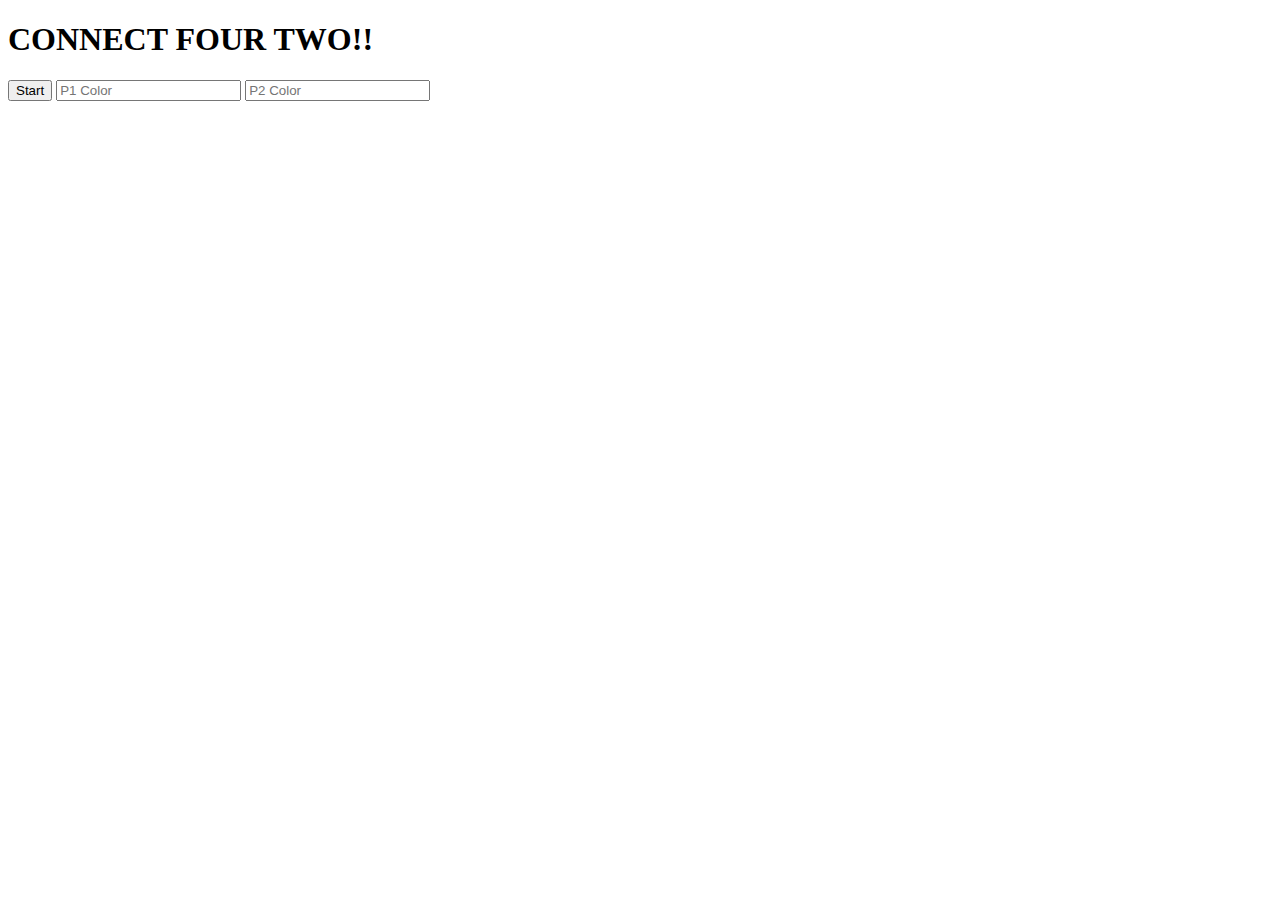
<file: Unit12.2-this-bind-connect4-assignment/index.html>
<!doctype html>
<head>
  <title>Connect 4</title>
  <link href="connect4.css" rel="stylesheet">
</head>
<body>
  <h1>CONNECT FOUR TWO!!</h1>
  <div id="game header">
    <button>Start</button>
    <input type="text" id="p1" placeholder="P1 Color">
    <input type="text" id="p2" placeholder="P2 Color">
  </div>
  <div id="game">
    <table id="board"></table>
  </div>
  <script src="connect4.js"></script>
</body>
</html>
</file>
<file: Unit12.2-this-bind-connect4-assignment/connect4.css>
/* game board table */

#board td {
  width: 50px;
  height: 50px;
  border: solid 1px #666;
}

/* pieces are div within game table cells: draw as colored circles */

.piece {
  margin: 5px;
  width: 80%;
  height: 80%;
  border-radius: 50%;
}

.piece.p1 {
  background-color: red;
}

.piece.p2 {
  background-color: blue;
}

/* column-top is table row of clickable areas for each column */

#column-top td {
  border: dashed 1px lightgray;
}

#column-top td:hover {
  background-color: gold;
}
</file>
